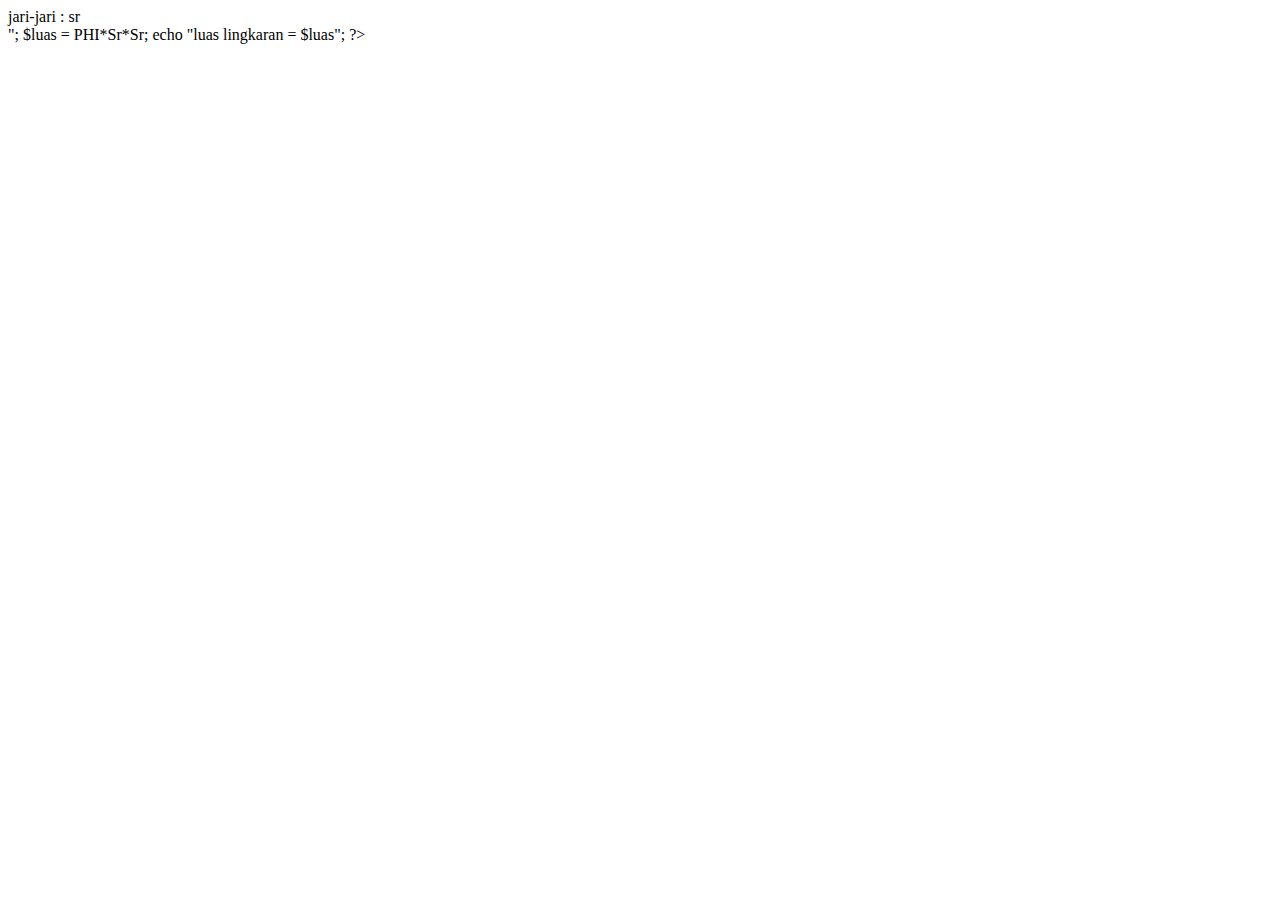
<file: Fauzi_XI_PPLG_1/hitunglingkaran.html>
<!DOCTYPE html>
<html lang="en">
<head>
    <meta charset="UTF-8">
    <meta name="viewport" content="width=device-width, initial-scale=1.0">
    <title>menghitung luas lingkaran</title>
</head>
<body>
    <?php
    defined("judul"."hitung luas lingkaran");
    define("PHI" 3.14);
    echo "<br> jari-jari : sr <br>";
    $luas = PHI*Sr*Sr;
    echo "luas lingkaran = $luas";
    ?>
</body>
</html>
</file>
